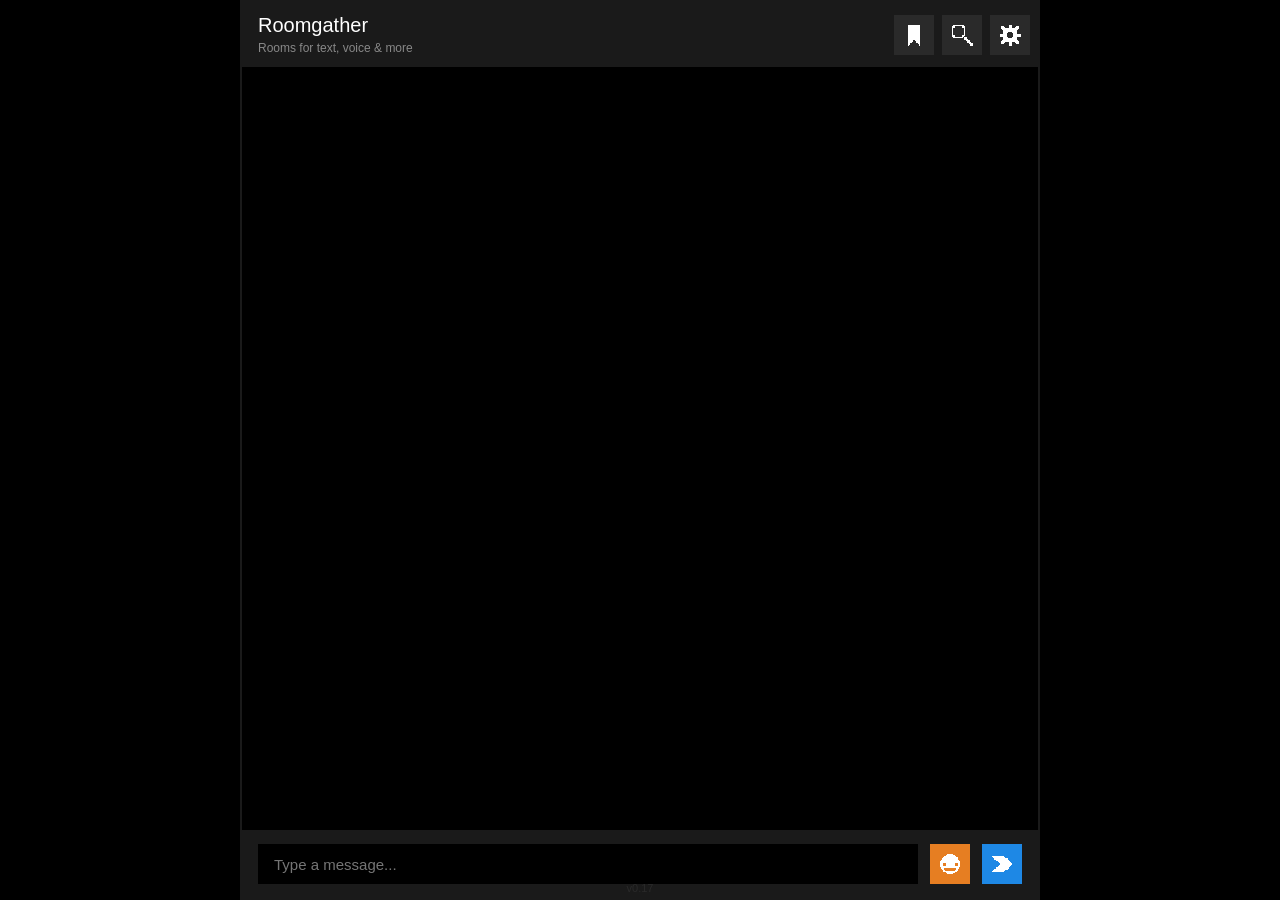
<file: index.html>
<!DOCTYPE html>
<html lang="en">
<head>
    <meta charset="UTF-8">
    <title>Roomgather</title>
    <link rel="stylesheet" href="style.css">
    <meta name="viewport" content="width=device-width, initial-scale=1.0, user-scalable=no">
</head>
<body>
    <div class="chat-container">
        <div class="header" id="mainHeader">
            <div class="header-left">
                <h1>Roomgather</h1>
                <p class="tagline">Rooms for text, voice & more</p>
            </div>
            <div class="header-actions">
                <!-- Bookmarks button -->
                <button class="search-icon-btn" id="bookmarksIconBtn">
                    <img src="icons/bookmark.png" width="24" height="24" alt="Bookmarks">
                </button>
                <!-- Search button -->
                <button class="search-icon-btn" id="searchIconBtn">
                    <img src="icons/search.png" width="24" height="24" alt="Search">
                </button>
                <!-- Settings button -->
                <button class="settings-icon-btn" id="settingsIconBtn">
                    <img src="icons/settings.png" width="24" height="24" alt="Settings">
                </button>
            </div>
        </div>

        <div class="header search-header" id="searchHeader" style="display:none;">
            <input type="text" id="searchInput" placeholder="Search messages...">
            <button id="clearSearchBtn" class="clear-search">✕</button>
        </div>

        <!-- Pinned bar -->
        <div class="pinned-bar" id="pinnedBar">
            <div class="pinned-header" id="pinnedHeader">
                <span style="display: flex; align-items: center; gap: 6px;">
                    <img src="icons/pin.png" width="14" height="14" alt="Pinned" style="image-rendering: pixelated;">
                    <span id="pinnedCount">0</span> pinned
                </span>
                <span class="pinned-toggle" id="pinnedToggle">▾</span>
            </div>
            <div id="pinnedList"></div>
        </div>

        <div class="messages" id="messages"></div>

        <div class="bottom-bar">
            <div id="replyIndicator" class="reply-indicator" style="display:none;">
                <span class="reply-text">Replying to: <span id="replyPreviewText"></span></span>
                <button id="cancelReplyBtn" class="cancel-reply">✕</button>
            </div>
            <div class="input-area">
                <div class="input-wrapper">
                    <textarea id="messageInput" placeholder="Type a message..."></textarea>
                    <span id="charCounter" class="char-counter-overlay">0</span>
                </div>
                <button class="emoji-btn" id="emojiBtn">
                    <img src="icons/emoji.png" width="24" height="24" alt="Emoji">
                </button>
                <button id="sendBtn">
                    <img src="icons/send.png" width="36" height="36" alt="Send">
                </button>
            </div>
        </div>
    </div>

    <!-- Emoji Picker -->
    <div id="emojiPicker" class="emoji-picker" style="display:none;">
        <div class="emoji-search-bar">
            <input type="text" id="emojiSearch" placeholder="Search">
        </div>
        <div class="emoji-categories" id="emojiCategories"></div>
        <div class="emoji-grid" id="emojiGrid"></div>
        <div class="emoji-preview-footer" id="emojiPreviewFooter">
            <div class="preview-large-emoji" id="previewLargeEmoji">☝️</div>
            <div class="preview-text-block">
                <div class="preview-name" id="previewName">Pick an emoji...</div>
                <div class="preview-shortcode" id="previewShortcode"></div>
            </div>
        </div>
    </div>

    <!-- Settings Modal -->
    <div id="settingsModal" class="modal" style="display:none;">
        <div class="modal-content settings-modal">
            <div class="modal-header">
                <span class="modal-icon">
                    <img src="icons/settings.png" width="30" height="30" alt="Settings">
                </span>
                <h2>Settings</h2>
            </div>
            <div class="modal-body">
                <div class="setting-item">
                    <label>Font size</label>
                    <select id="fontSizeSelect">
                        <option value="13">Small (13px)</option>
                        <option value="15" selected>Medium (15px)</option>
                        <option value="17">Large (17px)</option>
                    </select>
                </div>
                
                <div class="setting-item export-item">
                    <button id="settingsExportBtn" class="settings-export-btn">Export Chat (.txt)</button>
                </div>
                <div class="setting-item version-item">
                    <label>Version</label>
                    <span id="settingsVersion" class="version-text">v0.18</span>
                </div>
            </div>
            <div class="modal-footer">
                <button id="closeSettingsBtn" class="modal-cancel">Close</button>
            </div>
        </div>
    </div>

    <!-- Bookmarks Modal -->
    <div id="bookmarksModal" class="modal" style="display:none;">
        <div class="modal-content">
            <div class="modal-header">
                <span class="modal-icon">
                    <img src="icons/bookmark.png" width="30" height="30" alt="Bookmark">
                </span>
                <h2>Bookmarks</h2>
            </div>
            <div class="modal-body" id="bookmarksList" style="max-height: 300px; overflow-y: auto; display: flex; flex-direction: column; gap: 8px;">
                <!-- Bookmarks will be injected here -->
            </div>
            <div class="modal-footer">
                <button id="closeBookmarksBtn" class="modal-cancel">Close</button>
            </div>
        </div>
    </div>

    <!-- Delete Modal -->
    <div id="deleteModal" class="modal" style="display:none;">
        <div class="modal-content">
            <div class="modal-header">
                <span class="modal-icon">
                    <img src="icons/delete.png" width="30" height="30" alt="Delete">
                </span>
                <h2>Delete Message?</h2>
            </div>
            <div class="modal-body">
                <p>This message will be permanently deleted. This action cannot be undone.</p>
            </div>
            <div class="modal-footer">
                <button id="deleteCancelBtn" class="modal-cancel">Cancel</button>
                <button id="deleteConfirmBtn" class="modal-confirm">Delete</button>
            </div>
        </div>
    </div>

    <div class="footer-version" id="versionNumber">v0.17</div>

    <script src="script.js"></script>
</body>
</html>
</file>
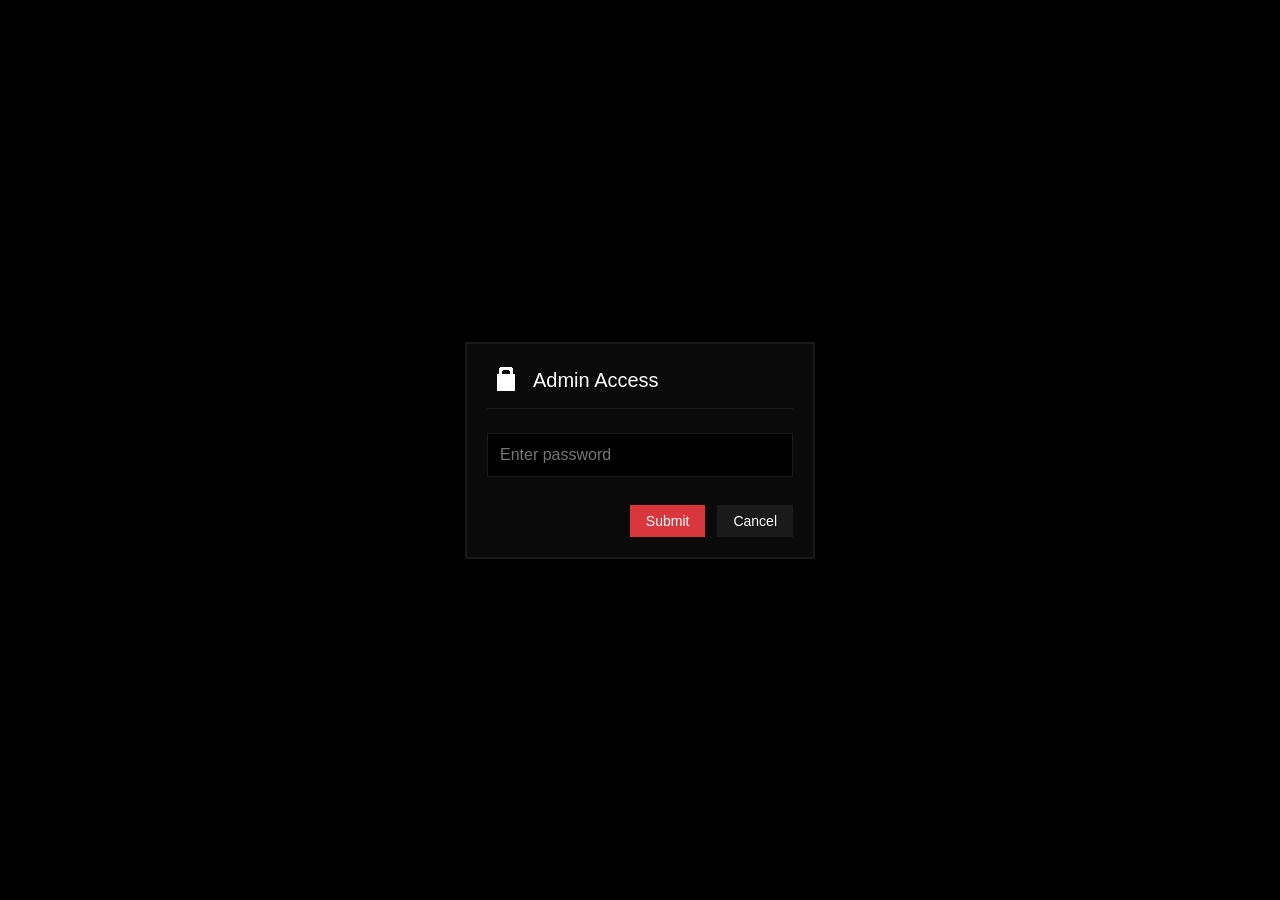
<file: admin.html>
<!DOCTYPE html>
<html>
<head>
    <title>Roomgather: Admin Panel</title>
    <link rel="stylesheet" href="style.css">
    <meta name="viewport" content="width=device-width, initial-scale=1.0, user-scalable=no">
</head>
<body>
    <div class="admin-container">
        <h1>Admin Panel</h1>
        
        <div id="adminContent" style="display: none;">
            <div class="admin-actions">
                <button id="adminExportBtn" class="admin-btn">
                    <img src="icons/export.png" width="20" height="20" alt="Export">
                    Export .txt
                </button>
                <button id="adminClearAllBtn" class="admin-btn">
                    <img src="icons/warning.png" width="20" height="20" alt="Warning">
                    Clear All
                </button>
                <button id="backToChatBtn" class="admin-btn">
                    <img src="icons/back.png" width="20" height="20" alt="Back">
                    Back
                </button>
            </div>
        </div>
    </div>

    <!-- Password modal -->
    <div id="passwordModal" class="modal" style="display: flex;">
        <div class="modal-content">
            <div class="modal-header">
                <span class="modal-icon">
                    <img src="icons/lock.png" width="30" height="30" alt="Lock">
                </span>
                <h2>Admin Access</h2>
            </div>
            <div class="modal-body">
                <input type="password" id="adminPassword" placeholder="Enter password" class="password-input">
            </div>
            <div class="modal-footer">
                <button id="passwordSubmitBtn" class="modal-confirm">Submit</button>
                <button id="passwordCancelBtn" class="modal-cancel">Cancel</button>
            </div>
        </div>
    </div>

    <!-- Clear all confirmation modal -->
    <div id="clearAllModal" class="modal" style="display: none;">
        <div class="modal-content">
            <div class="modal-header">
                <span class="modal-icon">
                    <img src="icons/warning.png" width="30" height="30" alt="Warning">
                </span>
                <h2>Clear All Messages?</h2>
            </div>
            <div class="modal-body">
                <p>This action cannot be undone. All messages will be permanently deleted from everyone.</p>
            </div>
            <div class="modal-footer">
                <button id="clearAllCancelBtn" class="modal-cancel">Cancel</button>
                <button id="clearAllConfirmBtn" class="modal-confirm">Clear All</button>
            </div>
        </div>
    </div>

    <!-- Wrong password modal -->
    <div id="wrongPasswordModal" class="modal" style="display: none;">
        <div class="modal-content">
            <div class="modal-header">
                <span class="modal-icon">
                    <img src="icons/warning.png" width="30" height="30" alt="Warning">
                </span>
                <h2>Access Denied</h2>
            </div>
            <div class="modal-body">
                <p>Incorrect password. Please try again.</p>
            </div>
            <div class="modal-footer">
                <button id="wrongPasswordOkBtn" class="modal-confirm">OK</button>
            </div>
        </div>
    </div>

    <script src="admin.js"></script>
</body>
</html>
</file>
<file: style.css>
* {
    margin: 0;
    padding: 0;
    box-sizing: border-box;
}

body {
    font-family: Arial, Helvetica, sans-serif;
    font-weight: normal;
    background: #000000;
    height: 100vh;
    display: flex;
    justify-content: center;
    align-items: center;
}

/* ---------- Outer container ---------- */
.chat-container {
    width: 100%;
    max-width: 550px;
    height: 90vh;
    background: #000000;
    display: flex;
    flex-direction: column;
    overflow: hidden;
    border: 2px solid #1a1a1a;
    border-radius: 0;
}

@media (min-width: 768px) {
    .chat-container {
        max-width: 800px;
        height: 100vh;
    }
}

/* ---------- Header ---------- */
.header {
    background: #1a1a1a;
    padding: 12px 8px 12px 16px;
    display: flex;
    justify-content: space-between;
    align-items: center;
    border: none;
}

.header-left {
    display: flex;
    flex-direction: column;
    gap: 4px;
}

.header h1 {
    font-size: 20px;
    font-weight: normal;
    color: #ffffff;
    margin: 0;
}

.tagline {
    font-size: 12px;
    font-weight: normal;
    color: #888888;
    margin: 0;
}

.header-actions {
    display: flex;
    gap: 8px;
    align-items: center;
}

/* ---------- Header buttons ---------- */
.search-icon-btn,
.settings-icon-btn {
    background: #2a2a2a;
    border: none;
    cursor: pointer;
    width: 40px;
    height: 40px;
    padding: 0;
    border-radius: 0;
    display: flex;
    align-items: center;
    justify-content: center;
}
.search-icon-btn:hover,
.settings-icon-btn:hover {
    background: #333333;
}

/* ---------- Search header ---------- */
.search-header {
    display: none;
    align-items: center;
    gap: 12px;
    padding: 12px 8px 12px 16px;
    background: #1a1a1a;
    min-height: 56px;
    pointer-events: auto;
}

#searchInput {
    flex: 1;
    padding: 10px 14px;
    border: 1px solid #333333;
    outline: none;
    background: #000000;
    color: #ffffff;
    font-size: 15px;
    border-radius: 0;
}
#searchInput::placeholder { color: #555555; }

.clear-search {
    background: #2a2a2a;
    color: #888888;
    border: none;
    outline: none;
    padding: 10px 14px;
    cursor: pointer;
    font-size: 16px;
    flex-shrink: 0;
    border-radius: 0;
}
.clear-search:hover { color: #ffffff; }

/* ---------- Pinned bar ---------- */
.pinned-bar {
    background: #0f0f0f;
    border-bottom: 1px solid #1a1a1a;
    display: none;
    flex-direction: column;
}
.pinned-bar.visible { display: flex; }

.pinned-header {
    display: flex;
    justify-content: space-between;
    align-items: center;
    padding: 8px 12px 8px 14px;
    font-size: 12px;
    color: #888888;
    user-select: none;
    cursor: pointer;
    flex-shrink: 0;
    gap: 8px;
}
.pinned-header:hover { background: #121212; }

.pinned-toggle {
    display: inline-flex;
    align-items: center;
    justify-content: center;
    width: 20px;
    height: 20px;
    font-size: 14px;
    color: #cccccc;
    background: #1a1a1a;
    transition: transform 0.2s ease, background 0.15s ease;
}
.pinned-header:hover .pinned-toggle {
    background: #2a2a2a;
}
.pinned-bar.collapsed .pinned-toggle {
    transform: rotate(-90deg);
}

/* List: hidden when collapsed, scrollable when open */
#pinnedList {
    padding: 0 14px 8px 14px;
    max-height: 160px;
    overflow-y: auto;
    display: flex;
    flex-direction: column;
    gap: 0;
}
.pinned-bar.collapsed #pinnedList {
    display: none;
}

#pinnedList::-webkit-scrollbar { width: 4px; }
#pinnedList::-webkit-scrollbar-thumb { background: #333333; }

.pinned-item {
    display: flex;
    align-items: flex-start;
    gap: 6px;
    font-size: 13px;
    color: #cccccc;
    padding: 6px 0 6px 8px;
    border-top: 1px solid #1a1a1a;
    border-left: 2px solid #333333;   /* the wall */
    word-break: break-word;
    overflow-wrap: break-word;
    white-space: pre-wrap;
    cursor: pointer;
    line-height: 1.4;
    margin-left: 2px;
}
.pinned-item:first-child { border-top: none; }

.pinned-item .pin-icon {
    flex-shrink: 0;
    margin-top: 2px;   /* aligns icon with the first line of text */
}

.pinned-item .pinned-text {
    flex: 1;
    min-width: 0;
}

.pinned-mark {
    width: 12px;
    height: 12px;
    margin-left: 4px;
    opacity: 0.7;
    vertical-align: middle;
    image-rendering: pixelated;
}

.pin-icon {
    vertical-align: middle;
    image-rendering: pixelated;
    margin-right: 2px;
}

/* ---------- Messages area ---------- */
.messages {
    flex: 1;
    padding: 0;
    overflow-y: auto;
    display: flex;
    flex-direction: column;
    background: #000000;
}

.message {
    width: 100%;
    padding: 8px 14px;
    background: #1e1e1e;
    color: #e0e0e0;
    font-size: 15px;
    font-weight: normal;
    line-height: 1.4;
    display: flex;
    flex-direction: column;
    border-left: 4px solid #1E88E5;
    border-radius: 0;
    margin: 0;
    min-width: 0;
    gap: 2px;
}

.message-main-row {
    display: flex;
    align-items: flex-start;
    gap: 6px;
    width: 100%;
}

.message-reply-preview {
    font-size: 12px;
    color: #888888;
    margin-bottom: 4px;
    word-break: break-word;
}

.msg-text-body {
    flex: 1;
    min-width: 0;
    word-break: break-word;
    overflow-wrap: break-word;
    white-space: normal;
    display: block;
}

.timestamp {
    font-size: 13px;
    font-weight: normal;
    color: #888888;
    white-space: nowrap;
    flex-shrink: 0;
}

.edited-mark {
    color: #888888;
    font-size: 12px;
    margin-left: 6px;
    font-style: italic;
}

.username-label {
    color: #ffffff;
    width: auto;
    min-width: 40px;
    flex-shrink: 0;
    white-space: nowrap;
    overflow: hidden;
    text-overflow: ellipsis;
}

.inline-emoji {
    width: 1.4em;
    height: 1.4em;
    vertical-align: middle;
    display: inline-block;
    margin-top: 0;
    image-rendering: pixelated;
}

/* ---------- Bottom bar ---------- */
.bottom-bar {
    display: flex;
    flex-direction: column;
    background: #1a1a1a;
}

/* Reply indicator */
.reply-indicator {
    display: flex;
    align-items: center;
    justify-content: space-between;
    padding: 6px 16px;
    border-bottom: 1px solid #0a0a0a;
    font-size: 13px;
}
.reply-text { color: #888888; font-size: 13px; }
#replyPreviewText { color: #cccccc; }

.cancel-reply {
    background: transparent;
    border: none;
    color: #888888;
    font-size: 14px;
    cursor: pointer;
    padding: 0 4px;
    flex-shrink: 0;
}
.cancel-reply:hover { color: #ffffff; }

/* Input area */
.input-area {
    display: flex;
    padding: 14px 16px;
    gap: 12px;
    align-items: flex-end;
    width: 100%;
}

.emoji-btn {
    background: #e67e22;
    border: none;
    cursor: pointer;
    width: 40px;
    height: 40px;
    padding: 0;
    border-radius: 0;
    display: flex;
    align-items: center;
    justify-content: center;
    flex-shrink: 0;
}
.emoji-btn:hover { background: #d35400; }

.input-wrapper {
    position: relative;
    flex: 1;
    display: flex;
    align-items: flex-start;
}

#messageInput {
    width: 100%;
    padding: 10px 40px 10px 16px;
    border: none;
    background: #000000;
    color: #ffffff;
    font-size: 15px;
    font-weight: normal;
    outline: none;
    border-radius: 0;
    resize: none;
    min-height: 40px;
    max-height: 40px;
    font-family: Arial, Helvetica, sans-serif;
    line-height: 1.4;
    overflow-y: auto;
}
#messageInput:focus { background: #0a0a0a; }

.char-counter-overlay {
    position: absolute;
    right: 12px;
    bottom: 12px;
    font-size: 12px;
    color: #888888;
    pointer-events: none;
    opacity: 0;
    transition: opacity 0.1s ease;
}
.char-counter-overlay.visible { opacity: 1; }

#sendBtn {
    background: #1E88E5;
    color: white;
    border: none;
    padding: 0;
    font-size: 14px;
    font-weight: normal;
    cursor: pointer;
    border-radius: 0;
    width: 40px;
    height: 40px;
    display: flex;
    align-items: center;
    justify-content: center;
    gap: 6px;
    flex-shrink: 0;
}
#sendBtn:hover { background: #0b5ea3; }

/* ---------- Scrollbar ---------- */
.messages::-webkit-scrollbar { width: 6px; }
.messages::-webkit-scrollbar-track { background: #0a0a0a; }
.messages::-webkit-scrollbar-thumb { background: #666666; }

/* ---------- Version footer ---------- */
.footer-version {
    position: fixed;
    bottom: 6px;
    left: 50%;
    transform: translateX(-50%);
    font-size: 11px;
    color: #2a2a2a;
    user-select: none;
    z-index: 999;
    cursor: default;
}

/* ---------- Emoji picker ---------- */
.emoji-picker {
    position: fixed;
    bottom: 80px;
    right: 16px;
    left: auto;
    transform: none;
    width: 90%;
    max-width: 340px;
    background: #0a0a0a;
    border: 1px solid #1a1a1a;
    z-index: 3000;
    box-shadow: 0 4px 20px rgba(0, 0, 0, 0.6);
    display: flex;
    flex-direction: column;
}

.emoji-search-bar {
    padding: 10px 12px;
    border-bottom: 1px solid #1a1a1a;
}

.emoji-search-bar input {
    width: 100%;
    padding: 8px 12px;
    background: #1a1a1a;
    border: none;
    outline: none;
    color: #ffffff;
    font-size: 14px;
    border-radius: 0;
    pointer-events: auto;
    user-select: text;
    -webkit-user-select: text;
    touch-action: manipulation;
}
.emoji-search-bar input::placeholder { color: #555555; }

.emoji-categories {
    display: flex;
    padding: 6px 8px;
    gap: 4px;
    border-bottom: 1px solid #1a1a1a;
    overflow-x: auto;
}
.emoji-categories::-webkit-scrollbar { display: none; }

.emoji-cat-btn {
    background: transparent;
    border: none;
    font-size: 18px;
    cursor: pointer;
    padding: 4px 6px;
    border-radius: 0;
    filter: brightness(0.6);
    flex-shrink: 0;
}
.emoji-cat-btn.active {
    filter: brightness(1);
    background: #1a1a1a;
}

.emoji-grid {
    display: flex;
    flex-direction: column;
    gap: 8px;
    padding: 10px 12px 12px 12px;
    max-height: 200px;
    overflow-y: auto;
}
.emoji-grid::-webkit-scrollbar { width: 4px; }
.emoji-grid::-webkit-scrollbar-thumb { background: #333333; }

.emoji-group-title {
    color: #ffffff;
    font-size: 13px;
    font-weight: bold;
    padding-bottom: 2px;
    user-select: none;
}

.emoji-items-wrapper {
    display: grid;
    grid-template-columns: repeat(7, 1fr);
    gap: 2px;
    width: 100%;
}

.emoji-item {
    font-size: 22px;
    text-align: center;
    padding: 4px;
    cursor: pointer;
    border-radius: 0;
    line-height: 1.3;
    user-select: none;
    -webkit-user-select: none;
    -webkit-touch-callout: none;
    -webkit-user-drag: none;
    touch-action: manipulation;
}

.emoji-item img {
    pointer-events: none;
}

.emoji-item:hover { background: #1a1a1a; }
.emoji-item:focus { background: #1a1a1a; }

@media (hover: none) {
    .emoji-item:hover { background: transparent; }
    .emoji-item:active { background: #1a1a1a; }
}

.emoji-empty-placeholder {
    color: #555555;
    font-size: 13px;
    text-align: center;
    padding: 20px 0;
    font-style: italic;
    user-select: none;
}

.emoji-preview-footer {
    display: flex;
    align-items: center;
    padding: 12px;
    background: #0d0d0d;
    border-top: 1px solid #1a1a1a;
    gap: 12px;
    min-height: 54px;
    flex-shrink: 0;
    user-select: none;
}

.preview-large-emoji {
    font-size: 28px;
    width: 36px;
    height: 36px;
    display: flex;
    align-items: center;
    justify-content: center;
    flex-shrink: 0;
}

.preview-text-block {
    display: flex;
    flex-direction: column;
    justify-content: center;
    overflow: hidden;
}

.preview-name {
    color: #ffffff;
    font-size: 14px;
    font-weight: normal;
    white-space: nowrap;
    text-overflow: ellipsis;
    overflow: hidden;
}

.preview-shortcode {
    color: #666666;
    font-size: 12px;
    font-weight: normal;
    white-space: nowrap;
    text-overflow: ellipsis;
    overflow: hidden;
    margin-top: 2px;
}

/* ---------- Modals ---------- */
.modal {
    display: none;
    position: fixed;
    z-index: 1000;
    left: 0;
    top: 0;
    width: 100%;
    height: 100%;
    background-color: rgba(0, 0, 0, 0.8);
    justify-content: center;
    align-items: center;
}

.modal-content {
    background: #0a0a0a;
    border: 2px solid #1a1a1a;
    width: 90%;
    max-width: 350px;
    padding: 20px;
    display: flex;
    flex-direction: column;
    gap: 20px;
    box-shadow: 0 0 20px rgba(0, 0, 0, 0.5);
}

.settings-modal { max-width: 300px; }

.setting-item {
    display: flex;
    justify-content: space-between;
    align-items: center;
    margin-bottom: 20px;
}
.setting-item label {
    color: #ffffff;
    font-size: 14px;
}

#fontSizeSelect {
    background: #1a1a1a;
    color: white;
    border: 1px solid #333;
    padding: 6px 10px;
    border-radius: 0px;
    font-family: Arial, Helvetica, sans-serif;
    outline: none;
}

.version-text {
    color: #888888;
    font-size: 14px;
}

.modal-header {
    display: flex;
    align-items: center;
    gap: 12px;
    border-bottom: 1px solid #1a1a1a;
    padding-bottom: 10px;
}
.modal-icon img { margin-left: 4px; }
.modal-header h2 {
    font-size: 20px;
    font-weight: normal;
    color: #ffffff;
    margin: 0;
}
.modal-body p {
    font-size: 14px;
    color: #cccccc;
    line-height: 1.4;
    margin: 0;
}
.modal-footer {
    display: flex;
    justify-content: flex-end;
    gap: 12px;
}
.modal-cancel,
.modal-confirm {
    font-size: 14px;
    font-weight: normal;
    padding: 8px 16px;
    border: none;
    cursor: pointer;
    border-radius: 0;
}
.modal-cancel { background: #1a1a1a; color: #ffffff; }
.modal-cancel:hover { background: #2a2a2a; }
.modal-confirm { background: #da373c; color: white; }
.modal-confirm:hover { background: #a1282c; }

/* ---------- Context menu ---------- */
.context-menu {
    position: fixed;
    background: #0a0a0a;
    border: 1px solid #1a1a1a;
    z-index: 2000;
    min-width: 200px;
    box-shadow: 0 2px 10px rgba(0, 0, 0, 0.5);
}
.context-menu-item {
    padding: 12px 16px;
    color: #e0e0e0;
    font-size: 16px;
    cursor: pointer;
    display: flex;
    align-items: center;
    gap: 8px;
}
.context-menu-item:hover { background: #1a1a1a; }

/* Make the Delete text red */
.context-menu-item.delete-item {
    color: #da373c;
}

/* Give it a subtle, dark red background when hovering/tapping */
.context-menu-item.delete-item:hover {
    background-color: rgba(218, 55, 60, 0.1);
}

/* ---------- Selection menu ---------- */
.selection-menu {
    position: fixed;
    background: #0a0a0a;
    border: 1px solid #1a1a1a;
    z-index: 2000;
    padding: 4px 8px;
    display: flex;
    align-items: center;
    gap: 6px;
    border-radius: 0;
    box-shadow: 0 2px 10px rgba(0, 0, 0, 0.5);
    white-space: nowrap;
}
.selection-menu-item {
    display: inline-flex;
    align-items: center;
    gap: 4px;
    color: #e0e0e0;
    font-size: 13px;
    cursor: pointer;
    padding: 4px 6px;
}
.selection-menu-item:hover { background: #1a1a1a; }
.selection-menu-sep { color: #888888; font-size: 12px; }
.selection-menu-item img { width: 14px; height: 14px; }

/* ---------- Inline edit ---------- */
.msg-text-body:has(.inline-edit-input) {
    display: inline-flex;
    align-items: center;
    gap: 8px;
    flex-wrap: nowrap;
    width: 100%;
}
.inline-edit-input {
    flex: 1;
    min-width: 50px;
    height: 32px;
    padding: 6px 8px;
    background: #000000;
    color: #ffffff;
    border: 1px solid #1a1a1a;
    resize: none;
    font-family: Arial, Helvetica, sans-serif;
}
.inline-edit-controls {
    display: inline-flex;
    gap: 8px;
    flex-shrink: 0;
}
.inline-edit-ok,
.inline-edit-cancel {
    color: white;
    border: none;
    padding: 6px 12px;
    font-size: 13px;
    cursor: pointer;
    border-radius: 0;
    white-space: nowrap;
}
.inline-edit-ok { background: #1E88E5; }
.inline-edit-cancel { background: #da373c; }

/* ---------- Settings export ---------- */
.settings-export-btn {
    background: #2a2a2a;
    color: white;
    border: none;
    padding: 8px 16px;
    cursor: pointer;
    border-radius: 0;
    font-size: 14px;
    width: 100%;
}
.settings-export-btn:hover { background: #333333; }

.export-item { justify-content: center; }
.export-item label { display: none; }
.version-item { justify-content: space-between; }

/* ---------- Admin panel ---------- */
.admin-container {
    width: 90%;
    max-width: 350px;
    margin: 40px auto;
    padding: 24px;
    background: #0a0a0a;
    border: 2px solid #1a1a1a;
    display: flex;
    flex-direction: column;
    align-items: center;
    gap: 24px;
    box-shadow: 0 0 20px rgba(0, 0, 0, 0.5);
}
.admin-container h1 {
    color: white;
    font-weight: normal;
    font-size: 20px;
    text-align: center;
    width: 100%;
}
.admin-actions {
    display: flex;
    flex-direction: column;
    align-items: center;
    gap: 12px;
    width: 100%;
}
.admin-btn {
    color: #ffffff;
    border: none;
    padding: 12px 20px;
    font-size: 14px;
    cursor: pointer;
    border-radius: 0;
    width: 100%;
    max-width: 200px;
    height: 40px;
    align-items: center;
    line-height: 0.8;
    display: inline-flex;
    justify-content: center;
    gap: 8px;
}
#adminExportBtn { background: #1E88E5; }
#adminExportBtn:hover { background: #0b5ea3; }
#adminClearAllBtn { background: #da373c; }
#adminClearAllBtn:hover { background: #a1282c; }
#backToChatBtn { background: #1a1a1a; }
#backToChatBtn:hover { background: #2a2a2a; }

.password-input {
    width: 100%;
    padding: 12px;
    background: #000000;
    border: 1px solid #1a1a1a;
    color: white;
    font-size: 16px;
    margin: 4px 0 8px 0;
    border-radius: 0;
}

/* ---------- Markdown Elements ---------- */
.msg-text-body ul, 
.msg-text-body ol {
    margin: 2px 0;
    padding-left: 16px;
    display: block;
    color: #e0e0e0;
}

.msg-text-body ul {
    list-style-type: square;
}

.msg-text-body ol {
    list-style-type: decimal;
}

.msg-text-body li {
    margin: 0;
    padding: 0;
}

.inline-code {
    background-color: #2a2a2a;
    color: #ffffff;
    font-family: monospace;
    font-size: 0.9em;
    padding: 2px 6px;
    border: none;
    border-radius: 0px;
    vertical-align: middle;
    line-height: 1.2;
    display: inline-block;
}

.msg-text-body blockquote {
    border-left: 3px solid #666666;
    background-color: #151515;
    margin: 4px 0;
    padding: 4px 10px;
    color: #a0a0a0;
    font-style: italic;
    display: inline-block;
    width: fit-content;
    max-width: 100%;
    border-radius: 0px;
}

/* ---------- Bookmarks Modal List ---------- */
#bookmarksList .bookmark-item {
    background: #151515;
    padding: 8px 12px;
    border-left: 2px solid #e67e22;
    color: #e0e0e0;
    font-size: 14px;
    cursor: pointer;
    word-break: break-word;
}

#bookmarksList .bookmark-item:hover { 
    background: #1a1a1a; 
}

/* ---------- Utility ---------- */
img[src^="icons/"],
.inline-emoji,
.emoji-item img {
    image-rendering: pixelated;
}

*:focus { outline: none; }
</file>
